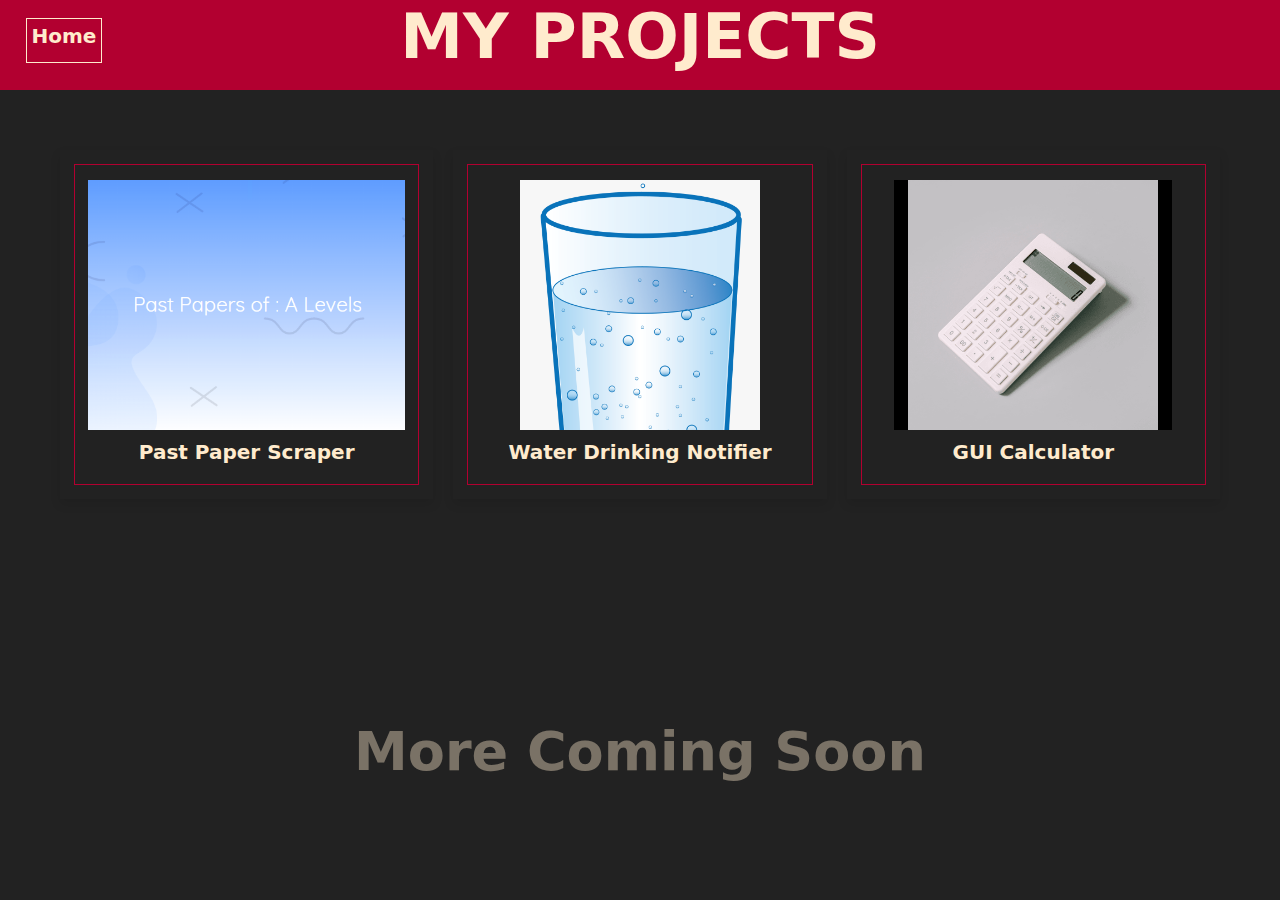
<file: projects.html>
<!DOCTYPE html>
<html lang="en">
<head>
   <meta charset="UTF-8">
   <meta http-equiv="X-UA-Compatible" content="IE=edge">
   <meta name="viewport" content="width=device-width, initial-scale=1.0">
   <link rel="stylesheet" href="css/style.css">
   <script src="js/script.js" defer></script>
</head>
<body>
   <a href="index.html" style="text-decoration:none;color:blanchedalmond"><div class ="home-button"><h1>Home</h1></div></a>

<h3 class="title"> My projects </h3>
   
<div class="container">
   
   <div class="projects-container">
      <div class="project" data-name="p-1">
         <img src="images/1.png" alt="">
         <h3>Past Paper Scraper</h3>

      </div>

      <div class="project" data-name="p-2">
         <img src="images/image2.png" alt="">
         <h3>Water Drinking Notifier</h3>
      </div>

      <div class="project" data-name="p-3">
         <img src="images/image3.png" alt="">
         <h3>GUI Calculator</h3>

      </div>
   </div>

</div>

<div class="mcs">
   <h1>More Coming Soon</h1>
</div>

<div class="projects-preview">
   <div class="preview" data-target="p-1">
      <b class="closer">x</b>
      <img src="images/1.png" alt="">
      <h3>Past Papaer Scraper</h3>
      <h4 style="font-size:large;">Language : Python</h4>
      <p>Uses Beautiful Soup library to scrape A levels past papers from the website "gceguide.com".</p>
      <div class="buttons">
         <a href="Python Projects/pdf.py" download="pdfDownloader.py">Download Source code</a>
      </div>
   </div>

   <div class="preview" data-target="p-2">
      <b class="closer">x</b>
      <img src="images/image2.png" alt="">
      <h3>Water Drinking Notifier</h3>
      <h4 style="font-size:large;">Language : Python</h4>
      <p>Very simple program that, when running, notifies the user once every while to drink water.</p>
      <div class="buttons">
         <a href="Python Projects/water.py" download="WaterNotifier.py">Download Source code</a>
      </div>
   </div>

   <div class="preview" data-target="p-3">
      <b class="closer">x</b>
      <img src="images/image3.png" alt="">
      <h3>GUI Calculator</h3>
      <h4 style="font-size:large;">Language : Python</h4>
      <p>A beginner python project. A simple GUI calculator made by using the Tkinter GUI library.</p>
      <div class="buttons">
         <a href="Python Projects/calculator.py" download="Calculator.py">Download Source code</a>
      </div>
   </div>

  


   
   </div>
</div>


</body>
</html>
</file>
<file: css/style.css>
*{
   font-family: system-ui, -apple-system, BlinkMacSystemFont, 'Segoe UI', Roboto, Oxygen, Ubuntu, Cantarell, 'Open Sans', 'Helvetica Neue', sans-serif;
   margin:0; 
   padding:0;
   box-sizing: border-box;
   outline: none; 
   border:none;
   text-decoration: none;
   text-transform: capitalize;
}
.home-button{
   position: absolute;
   left:2%;
   top:2%;
   border-width:1px;
   border-color: blanchedalmond;
   border-style: solid; 
   width: 6%;
   height:7%;
   text-align: center;
   height:5%; 
   padding-top: 0.37%;
}
.home-button:hover{
   color:rgb(178,0,48);
   background:blanchedalmond;
}


html{
   font-size: 62.5%;
   overflow-x: hidden;
}

body{
   background: rgb(34,34,34);
}

.container{
   max-width: 1200px;
   margin:0 auto;
   padding:3rem 2rem;
}

.title{
   font-size: 7vh;
   color:blanchedalmond;
   margin-bottom: 3rem;
   text-transform: uppercase;
   text-align: center;
   background:rgb(178,0,48);
   z-index:-40;
   height:10vh; 
}

.container .projects-container{
   display: grid;
   grid-template-columns: repeat(auto-fit, minmax(30rem, 1fr));
   gap: 2rem;
}

.container .projects-container .project{
   text-align: center;
   padding:3rem 2rem;
   background: rgb(34,34,34);
   box-shadow: 0 .5rem 1rem rgba(0,0,0,.1);
   outline: .1rem solid rgb(178, 0, 48);
   outline-offset: -1.5rem;
   cursor: pointer;
}

.container .projects-container .project:hover{
   outline: .2rem solid rgb(178, 0, 48);
   outline-offset: 0;
}

.container .projects-container .project img{
   height: 25rem;
}

.container .projects-container .project:hover img{
   transform: scale(.9);
}

.container .projects-container .project h3{
   padding:.5rem 0;
   font-size: 2rem;
   color:blanchedalmond;
}

.container .projects-container .project:hover h3{
   color:rgb(178, 0, 48);
   font-size:2.5rem;
}

.container .projects-container .project{
   font-size: 2rem;
   color:rgb(34,34,34);
}

.projects-preview{
   position: fixed;
   top:0; left:0;
   min-height: 100vh;
   width: 100%;
   background: rgba(0,0,0,.8);
   display: none;
   align-items: center;
   justify-content: center;
}

.projects-preview .preview{
   display: none;
   padding: 2rem;
   text-align: center;
   background: rgb(34,34,34);
   border-width:.3rem;
   border-style:solid; 
   border-color:rgb(178, 0, 48);
   position: relative;
   margin:2rem;
   width: 40rem;
}

.projects-preview .preview.active{
   display: inline-block;
}

.projects-preview .preview img{
   height: 30rem;
}


.closer{
   position: absolute;
   top:1rem; 
   right:1.5rem;
   cursor: pointer;
   color:blanchedalmond;
   -webkit-text-stroke: 1px;
   -webkit-text-stroke-color: black;
   font-size: 4rem;
}



.projects-preview .preview h3{
   color:blanchedalmond;
   padding:.5rem 0;
   font-size: 2.5rem;
}


.projects-preview .preview p{
   line-height: 1.5;
   padding:1rem 0;
   font-size: 1.6rem;
   color:blanchedalmond;
}

.projects-preview .preview{
   padding:1rem 0;
   font-size: 2.5rem;
   color:blanchedalmond;
}

.projects-preview .preview .buttons{
   display: flex;
   gap:1.5rem;
   flex-wrap: wrap;
   margin:1rem; 
}

.projects-preview .preview .buttons a{
   flex:1 1 16rem;
   padding:1rem;
   font-size: 1.8rem;
   font-weight: 900;
   color:blanchedalmond;
   border:.1rem solid rgb(178,0,48);
}

.projects-preview .preview .buttons :hover{
   background:rgb(178, 0, 48);
   color:rgb(34,34,34);
   font-weight: 900;
}

.mcs{
   position: absolute;
   width: 100%;
   height: 20vh;
   text-align: center;
   color:blanchedalmond;
   font-size: 3vh;
   top:80%;
   opacity:0.4; 

}








@media (max-width:991px){

   html{
      font-size: 55%;
   }

}

@media (max-width:768px){

   .projects-preview .preview img{
      height: 25rem;
   }

}

@media (max-width:450px){

   html{
      font-size: 50%;
   }

}
</file>
